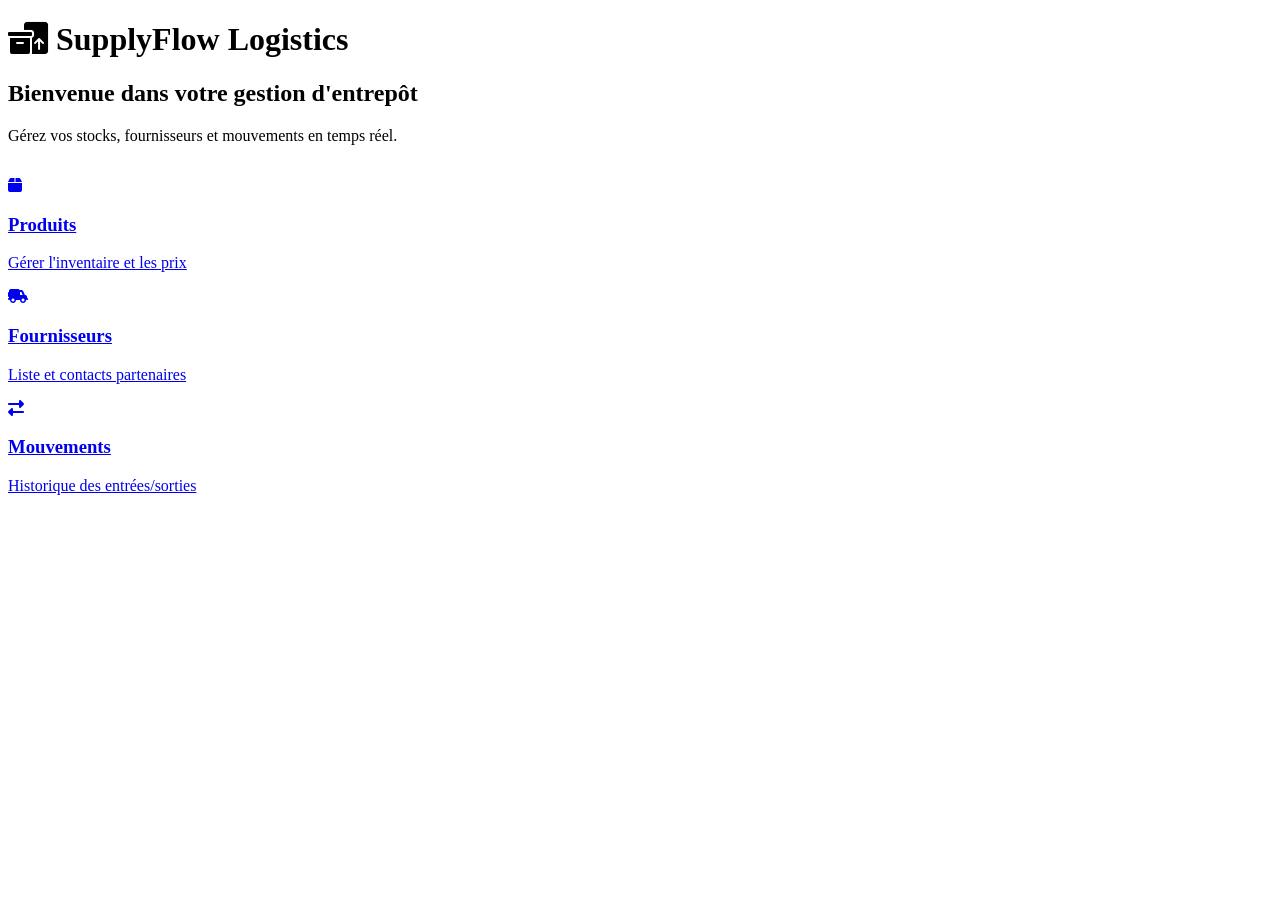
<file: src/main/resources/templates/index.html>
<!DOCTYPE html>
<html xmlns:th="http://www.thymeleaf.org">
<head>
    <meta charset="UTF-8">
    <meta name="viewport" content="width=device-width, initial-scale=1.0">
    <title>SupplyFlow | Dashboard</title>
    <link rel="stylesheet" th:href="@{/css/style.css}">
    <link rel="stylesheet" href="https://cdnjs.cloudflare.com/ajax/libs/font-awesome/6.4.0/css/all.min.css">
</head>
<body>

<header>
    <h1><i class="fas fa-boxes-packing"></i> SupplyFlow Logistics</h1>
</header>

<!--<nav>-->
<!--    <a href="/" class="active">Tableau de bord</a>-->
<!--    <a href="/produits">Produits</a>-->
<!--    <a href="/fournisseur">Fournisseurs</a>-->
<!--    <a href="/mouvements">Mouvements Stock</a>-->
<!--</nav>-->

<div class="container">
    <h2>Bienvenue dans votre gestion d'entrepôt</h2>
    <p style="color: var(--text-muted); margin-bottom: 2rem;">Gérez vos stocks, fournisseurs et mouvements en temps réel.</p>
    
    <div class="dashboard">
        <a href="/produits" class="card">
            <i class="fas fa-box"></i>
            <h3>Produits</h3>
            <p>Gérer l'inventaire et les prix</p>
        </a>
        <a href="/fournisseur" class="card">
            <i class="fas fa-truck-field"></i>
            <h3>Fournisseurs</h3>
            <p>Liste et contacts partenaires</p>
        </a>
        <a href="/mouvements" class="card">
            <i class="fas fa-exchange-alt"></i>
            <h3>Mouvements</h3>
            <p>Historique des entrées/sorties</p>
        </a>
    </div>
</div>

</body>
</html>
</file>
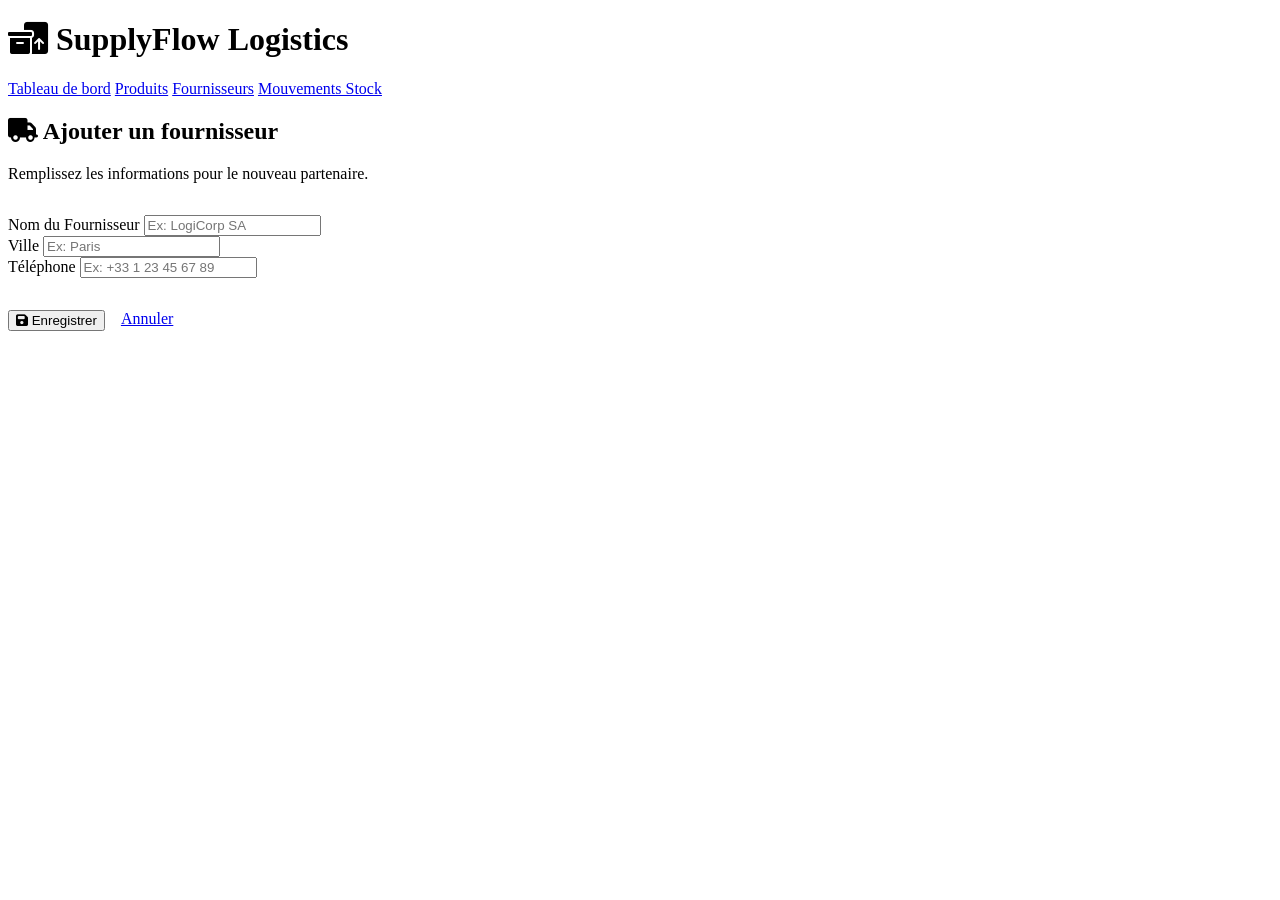
<file: src/main/resources/templates/ajouter-fournisseur.html>
<!DOCTYPE html>
<html xmlns:th="http://www.thymeleaf.org">
<head>
    <meta charset="UTF-8">
    <meta name="viewport" content="width=device-width, initial-scale=1.0">
    <title>SupplyFlow | Nouveau Fournisseur</title>
    <link rel="stylesheet" th:href="@{/css/style.css}">
    <link rel="stylesheet" href="https://cdnjs.cloudflare.com/ajax/libs/font-awesome/6.4.0/css/all.min.css">
</head>
<body>

<header>
    <h1><i class="fas fa-boxes-packing"></i> SupplyFlow Logistics</h1>
</header>

<nav>
    <a href="/">Tableau de bord</a>
    <a href="/produits">Produits</a>
    <a href="/fournisseur" class="active">Fournisseurs</a>
    <a href="/mouvements">Mouvements Stock</a>
</nav>

<div class="container">
    <div class="form-card">
        <h2><i class="fas fa-truck"></i> Ajouter un fournisseur</h2>
        <p style="color: var(--text-muted); margin-bottom: 2rem;">Remplissez les informations pour le nouveau partenaire.</p>

        <form th:action="@{/fournisseur/ajouter}" th:object="${fournisseur}" method="post">
            <div class="form-group">
                <label>Nom du Fournisseur</label>
                <input type="text" th:field="*{nom}" placeholder="Ex: LogiCorp SA" required>
            </div>

            <div class="form-group">
                <label>Ville</label>
                <input type="text" th:field="*{ville}" placeholder="Ex: Paris" required>
            </div>

            <div class="form-group">
                <label>Téléphone</label>
                <input type="text" th:field="*{telefone}" placeholder="Ex: +33 1 23 45 67 89" required>
            </div>

            <div style="margin-top: 2rem; display: flex; gap: 1rem;">
                <button type="submit" class="btn"><i class="fas fa-save"></i> Enregistrer</button>
                <a href="/fournisseur" class="btn btn-secondary">Annuler</a>
            </div>
        </form>
    </div>
</div>

</body>
</html>
</file>
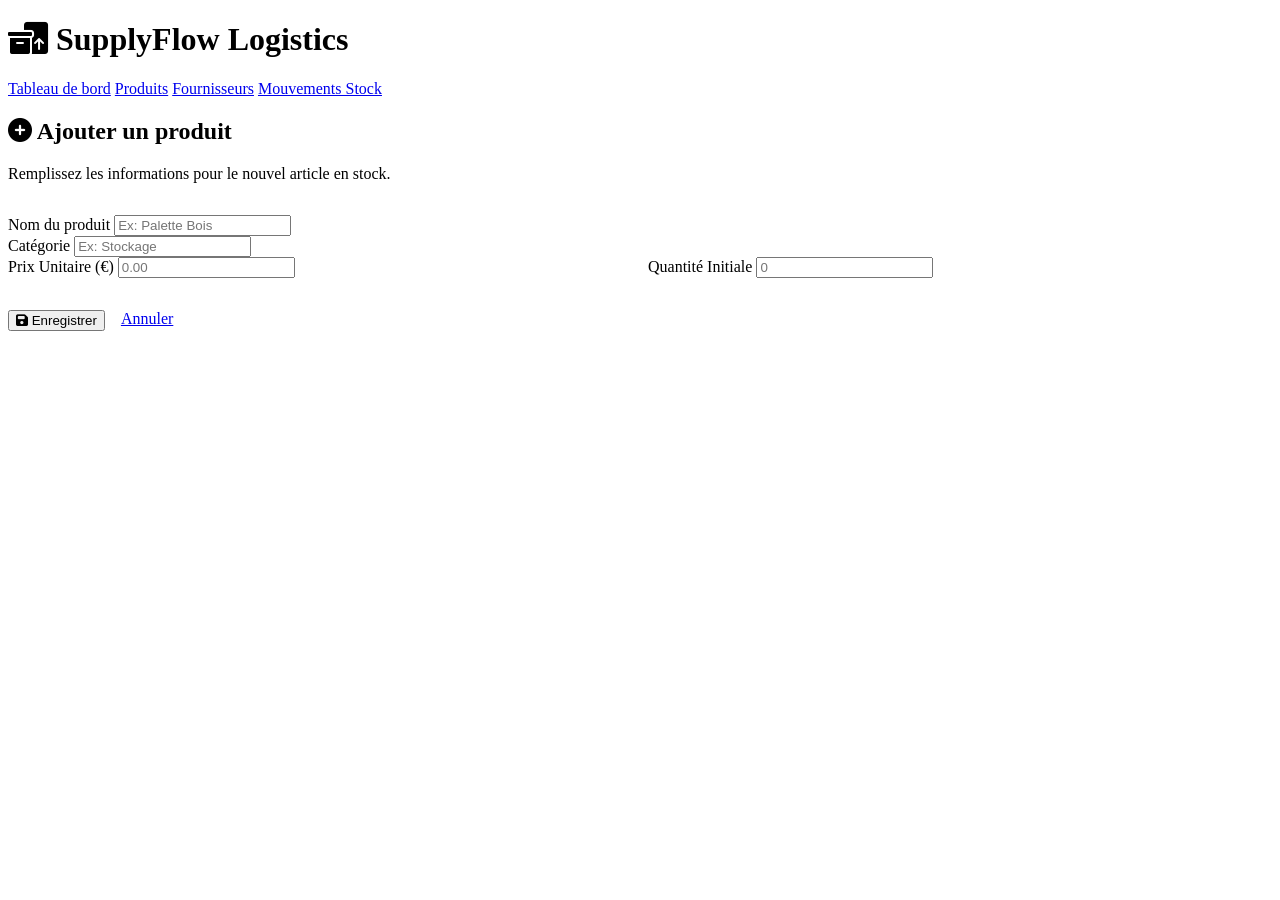
<file: src/main/resources/templates/ajouter-produit.html>
<!DOCTYPE html>
<html xmlns:th="http://www.thymeleaf.org">
<head>
    <meta charset="UTF-8">
    <meta name="viewport" content="width=device-width, initial-scale=1.0">
    <title>SupplyFlow | Nouveau Produit</title>
    <link rel="stylesheet" th:href="@{/css/style.css}">
    <link rel="stylesheet" href="https://cdnjs.cloudflare.com/ajax/libs/font-awesome/6.4.0/css/all.min.css">
</head>
<body>

<header>
    <h1><i class="fas fa-boxes-packing"></i> SupplyFlow Logistics</h1>
</header>

<nav>
    <a href="/">Tableau de bord</a>
    <a href="/produits" class="active">Produits</a>
    <a href="/fournisseur">Fournisseurs</a>
    <a href="/mouvements">Mouvements Stock</a>
</nav>

<div class="container">
    <div class="form-card">
        <h2><i class="fas fa-plus-circle"></i> Ajouter un produit</h2>
        <p style="color: var(--text-muted); margin-bottom: 2rem;">Remplissez les informations pour le nouvel article en stock.</p>

        <form th:action="@{/produits/ajouter}" th:object="${produit}" method="post">
            <div class="form-group">
                <label>Nom du produit</label>
                <input type="text" th:field="*{nom}" placeholder="Ex: Palette Bois" required>
            </div>

            <div class="form-group">
                <label>Catégorie</label>
                <input type="text" th:field="*{categorie}" placeholder="Ex: Stockage" required>
            </div>

            <div style="display: grid; grid-template-columns: 1fr 1fr; gap: 1rem;">
                <div class="form-group">
                    <label>Prix Unitaire (€)</label>
                    <input type="number" step="0.01" th:field="*{prix}" placeholder="0.00" required>
                </div>

                <div class="form-group">
                    <label>Quantité Initiale</label>
                    <input type="number" th:field="*{quantity}" placeholder="0" required>
                </div>
            </div>

            <div style="margin-top: 2rem; display: flex; gap: 1rem;">
                <button type="submit" class="btn"><i class="fas fa-save"></i> Enregistrer</button>
                <a href="/produits" class="btn btn-secondary">Annuler</a>
            </div>
        </form>
    </div>
</div>

</body>
</html>
</file>
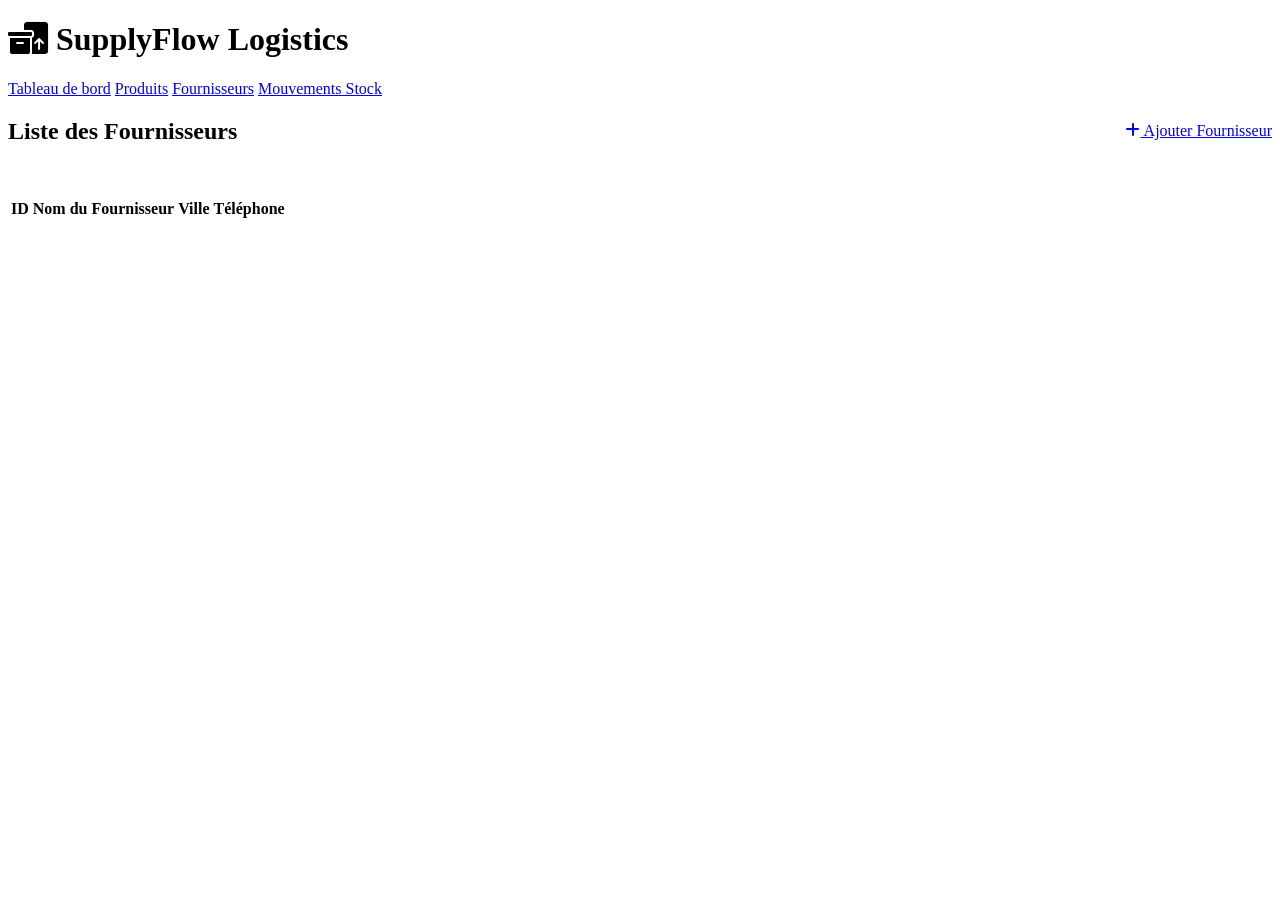
<file: src/main/resources/templates/fournisseurs.html>
<!DOCTYPE html>
<html xmlns:th="http://www.thymeleaf.org">
<head>
    <meta charset="UTF-8">
    <meta name="viewport" content="width=device-width, initial-scale=1.0">
    <title>SupplyFlow | Fournisseurs</title>
    <link rel="stylesheet" th:href="@{/css/style.css}">
    <link rel="stylesheet" href="https://cdnjs.cloudflare.com/ajax/libs/font-awesome/6.4.0/css/all.min.css">
</head>
<body>

<header>
    <h1><i class="fas fa-boxes-packing"></i> SupplyFlow Logistics</h1>
</header>

<nav>
    <a href="/">Tableau de bord</a>
    <a href="/produits">Produits</a>
    <a href="/fournisseur" class="active">Fournisseurs</a>
    <a href="/mouvements">Mouvements Stock</a>
</nav>

<div class="container">
    <div style="display: flex; justify-content: space-between; align-items: center; margin-bottom: 2rem;">
        <h2>Liste des Fournisseurs</h2>
        <a href="/fournisseur/ajouter" class="btn"><i class="fas fa-plus"></i> Ajouter Fournisseur</a>
    </div>

    <div class="table-container">
        <table>
            <thead>
                <tr>
                    <th>ID</th>
                    <th>Nom du Fournisseur</th>
                    <th>Ville</th>
                    <th>Téléphone</th>
                </tr>
            </thead>
            <tbody>
                <tr th:each="f : ${fournisseurs}">
                    <td th:text="${f.idFournisseur}"></td>
                    <td style="font-weight: 600;" th:text="${f.nom}"></td>
                    <td th:text="${f.ville}"></td>
                    <td th:text="${f.telefone}"></td>
                </tr>
            </tbody>
        </table>
    </div>
</div>

</body>
</html>
</file>
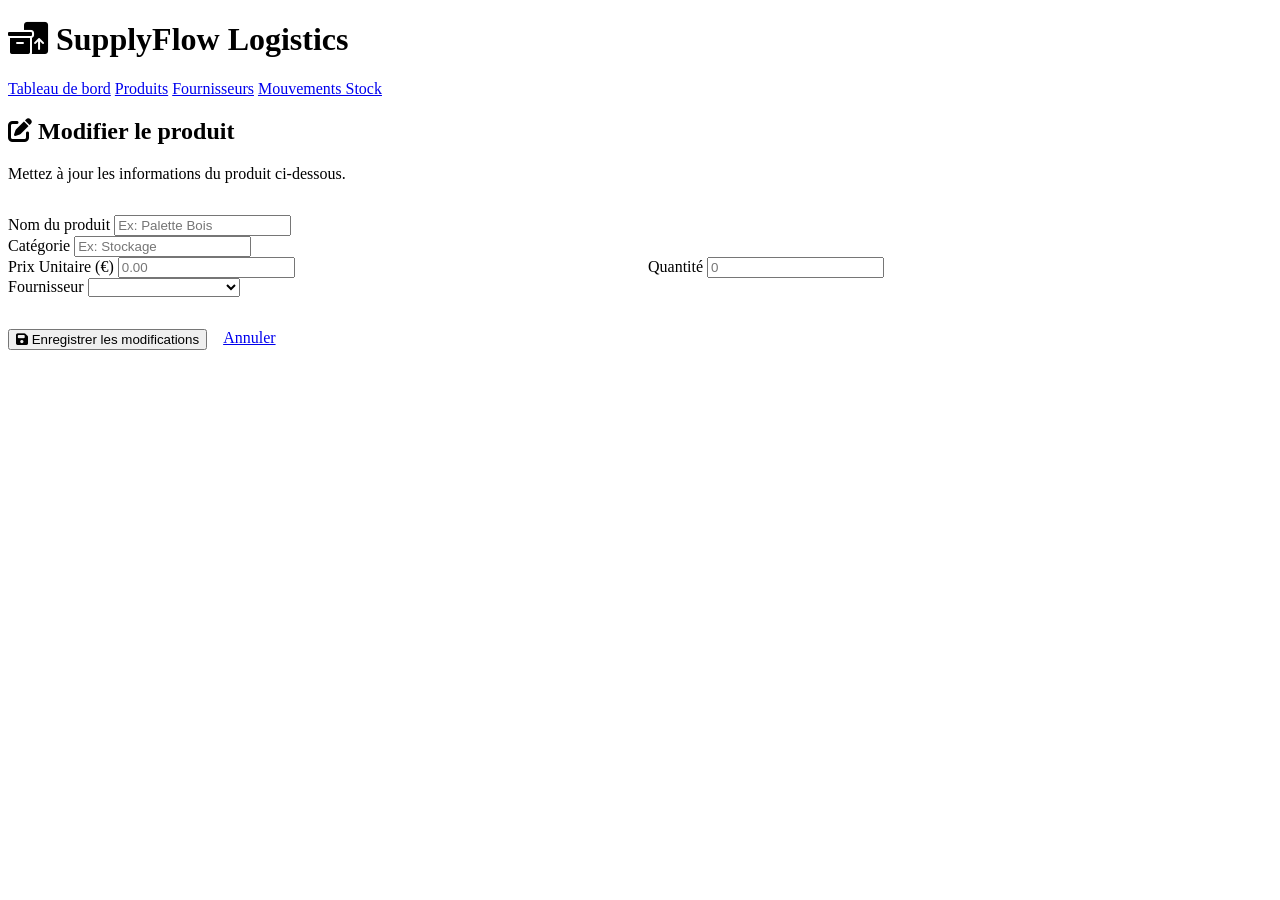
<file: src/main/resources/templates/modifier-produit.html>
<!DOCTYPE html>
<html xmlns:th="http://www.thymeleaf.org">
<head>
    <meta charset="UTF-8">
    <meta name="viewport" content="width=device-width, initial-scale=1.0">
    <title>SupplyFlow | Modifier Produit</title>
    <link rel="stylesheet" th:href="@{/css/style.css}">
    <link rel="stylesheet" href="https://cdnjs.cloudflare.com/ajax/libs/font-awesome/6.4.0/css/all.min.css">
</head>
<body>

<header>
    <h1><i class="fas fa-boxes-packing"></i> SupplyFlow Logistics</h1>
</header>

<nav>
    <a href="/">Tableau de bord</a>
    <a href="/produits" class="active">Produits</a>
    <a href="/fournisseur">Fournisseurs</a>
    <a href="/mouvements">Mouvements Stock</a>
</nav>

<div class="container">
    <div class="form-card">
        <h2><i class="fas fa-edit"></i> Modifier le produit</h2>
        <p style="color: var(--text-muted); margin-bottom: 2rem;">Mettez à jour les informations du produit ci-dessous.</p>

        <form th:action="@{/produits/modifier/{id}(id=${produit.id})}" th:object="${produit}" method="post">
            <div class="form-group">
                <label>Nom du produit</label>
                <input type="text" th:field="*{nom}" placeholder="Ex: Palette Bois" required>
            </div>

            <div class="form-group">
                <label>Catégorie</label>
                <input type="text" th:field="*{categorie}" placeholder="Ex: Stockage" required>
            </div>

            <div style="display: grid; grid-template-columns: 1fr 1fr; gap: 1rem;">
                <div class="form-group">
                    <label>Prix Unitaire (€)</label>
                    <input type="number" step="0.01" th:field="*{prix}" placeholder="0.00" required>
                </div>

                <div class="form-group">
                    <label>Quantité</label>
                    <input type="number" th:field="*{quantity}" placeholder="0" required>
                </div>
            </div>

            <div class="form-group">
                <label>Fournisseur</label>
                <select th:field="*{fournisseur.idFournisseur}" class="form-control" required>
                    <option value="" disabled>Choisir un fournisseur</option>
                    <option th:each="f : ${fournisseurs}" th:value="${f.idFournisseur}" th:text="${f.nom}"></option>
                </select>
            </div>

            <div style="margin-top: 2rem; display: flex; gap: 1rem;">
                <button type="submit" class="btn"><i class="fas fa-save"></i> Enregistrer les modifications</button>
                <a href="/produits" class="btn btn-secondary">Annuler</a>
            </div>
        </form>
    </div>
</div>

</body>
</html>
</file>
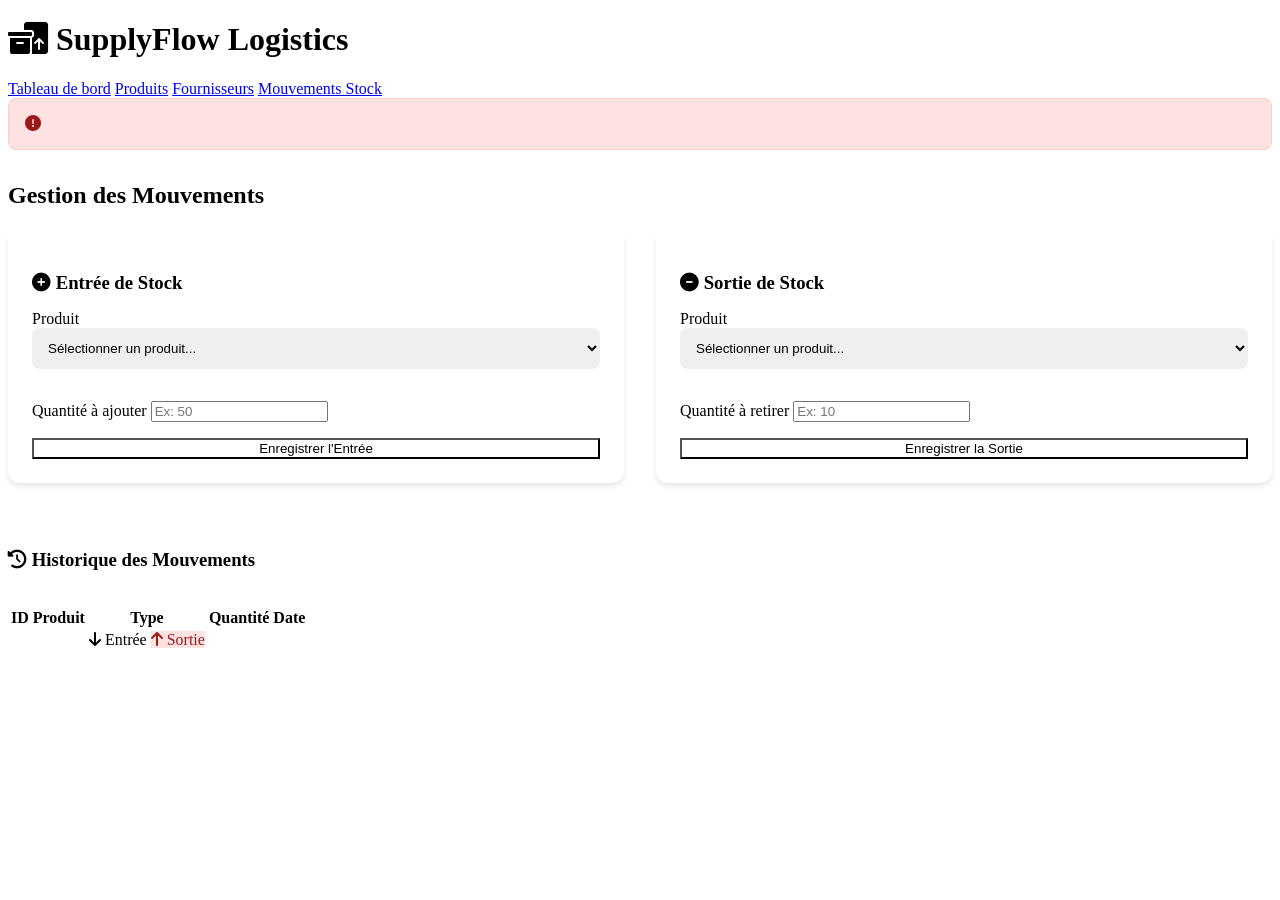
<file: src/main/resources/templates/mouvements.html>
<!DOCTYPE html>
<html xmlns:th="http://www.thymeleaf.org">
<head>
    <meta charset="UTF-8">
    <meta name="viewport" content="width=device-width, initial-scale=1.0">
    <title>SupplyFlow | Mouvements</title>
    <link rel="stylesheet" th:href="@{/css/style.css}">
    <link rel="stylesheet" href="https://cdnjs.cloudflare.com/ajax/libs/font-awesome/6.4.0/css/all.min.css">
    <style>
        .mouvement-actions {
            display: grid;
            grid-template-columns: 1fr 1fr;
            gap: 2rem;
            margin-bottom: 3rem;
        }
        .action-card {
            background: white;
            padding: 1.5rem;
            border-radius: 12px;
            box-shadow: 0 4px 6px -1px rgba(0,0,0,0.1);
        }
        select, input { margin-bottom: 1rem; }
    </style>
</head>
<body>

<header>
    <h1><i class="fas fa-boxes-packing"></i> SupplyFlow Logistics</h1>
</header>

<nav>
    <a href="/">Tableau de bord</a>
    <a href="/produits">Produits</a>
    <a href="/fournisseur">Fournisseurs</a>
    <a href="/mouvements" class="active">Mouvements Stock</a>
</nav>

<div class="container">
    <div th:if="${error}" class="alert alert-danger" style="background-color: #fee2e2; color: #991b1b; padding: 1rem; border-radius: 8px; margin-bottom: 2rem; border: 1px solid #fecaca;">
        <i class="fas fa-exclamation-circle"></i> <span th:text="${error}"></span>
    </div>

    <h2>Gestion des Mouvements</h2>

    <div class="mouvement-actions">
        <div class="action-card">
            <h3 style="color: var(--success); margin-bottom: 1rem;"><i class="fas fa-plus-circle"></i> Entrée de Stock</h3>
            <form th:action="@{/mouvements/entree}" method="post">
                <label>Produit</label>
                <select name="produitId" required style="width: 100%; padding: 0.75rem; border-radius: 8px; border: 1px solid var(--border);">
                    <option value="">Sélectionner un produit...</option>
                    <option th:each="p : ${produits}" th:value="${p.id}" th:text="${p.nom + ' (Stock: ' + p.quantity + ')'}"></option>
                </select>
                <div style="margin-top: 1rem;">
                    <label>Quantité à ajouter</label>
                    <input type="number" name="quantity" min="1" placeholder="Ex: 50" required>
                </div>
                <button type="submit" class="btn" style="background-color: var(--success); width: 100%;">Enregistrer l'Entrée</button>
            </form>
        </div>

        <!-- Exit Form -->
        <div class="action-card">
            <h3 style="color: var(--danger); margin-bottom: 1rem;"><i class="fas fa-minus-circle"></i> Sortie de Stock</h3>
            <form th:action="@{/mouvements/sortie}" method="post">
                <label>Produit</label>
                <select name="produitId" required style="width: 100%; padding: 0.75rem; border-radius: 8px; border: 1px solid var(--border);">
                    <option value="">Sélectionner un produit...</option>
                    <option th:each="p : ${produits}" th:value="${p.id}" th:text="${p.nom + ' (Stock: ' + p.quantity + ')'}"></option>
                </select>
                <div style="margin-top: 1rem;">
                    <label>Quantité à retirer</label>
                    <input type="number" name="quantity" min="1" placeholder="Ex: 10" required>
                </div>
                <button type="submit" class="btn" style="background-color: var(--danger); width: 100%;">Enregistrer la Sortie</button>
            </form>
        </div>
    </div>

    <div style="display: flex; justify-content: space-between; align-items: center; margin-bottom: 1rem;">
        <h3><i class="fas fa-history"></i> Historique des Mouvements</h3>
    </div>

    <div class="table-container">
        <table>
            <thead>
                <tr>
                    <th>ID</th>
                    <th>Produit</th>
                    <th>Type</th>
                    <th>Quantité</th>
                    <th>Date</th>
                </tr>
            </thead>
            <tbody>
                <tr th:each="m : ${mouvements}">
                    <td th:text="${m.idMouvement}"></td>
                    <td style="font-weight: 600;" th:text="${m.produit.nom}"></td>
                    <td>
                        <span th:if="${m.type == 'ENTREE'}" class="badge badge-success"><i class="fas fa-arrow-down"></i> Entrée</span>
                        <span th:if="${m.type == 'SORTIE'}" class="badge" style="background: #fee2e2; color: #991b1b;"><i class="fas fa-arrow-up"></i> Sortie</span>
                    </td>
                    <td th:text="${m.quantity}"></td>
                    <td th:text="${m.date}"></td>
                </tr>
            </tbody>
        </table>
    </div>
</div>

</body>
</html>
</file>
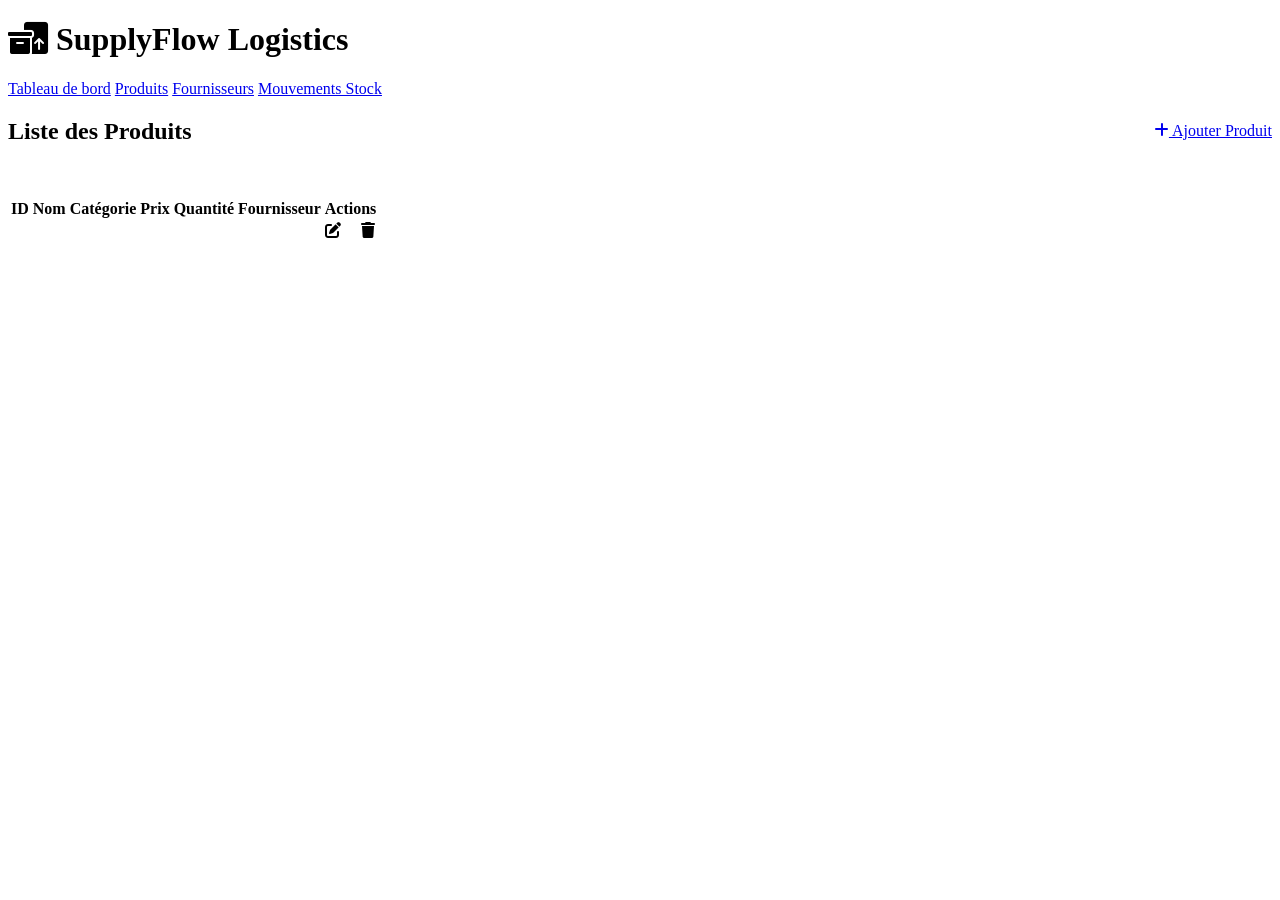
<file: src/main/resources/templates/produits.html>
<!DOCTYPE html>
<html xmlns:th="http://www.thymeleaf.org">
<head>
    <meta charset="UTF-8">
    <meta name="viewport" content="width=device-width, initial-scale=1.0">
    <title>SupplyFlow | Produits</title>
    <link rel="stylesheet" th:href="@{/css/style.css}">
    <link rel="stylesheet" href="https://cdnjs.cloudflare.com/ajax/libs/font-awesome/6.4.0/css/all.min.css">
</head>
<body>

<header>
    <h1><i class="fas fa-boxes-packing"></i> SupplyFlow Logistics</h1>
</header>

<nav>
    <a href="/">Tableau de bord</a>
    <a href="/produits" class="active">Produits</a>
    <a href="/fournisseur">Fournisseurs</a>
    <a href="/mouvements">Mouvements Stock</a>
</nav>

<div class="container">
    <div style="display: flex; justify-content: space-between; align-items: center; margin-bottom: 2rem;">
        <h2>Liste des Produits</h2>
        <a href="/produits/ajouter" class="btn"><i class="fas fa-plus"></i> Ajouter Produit</a>
    </div>

    <div class="table-container">
        <table>
            <thead>
                <tr>
                    <th>ID</th>
                    <th>Nom</th>
                    <th>Catégorie</th>
                    <th>Prix</th>
                    <th>Quantité</th>
                    <th>Fournisseur</th>
                    <th>Actions</th>
                </tr>
            </thead>
            <tbody>
                <tr th:each="p : ${produits}">
                    <td th:text="${p.id}"></td>
                    <td style="font-weight: 600;" th:text="${p.nom}"></td>
                    <td><span class="badge badge-info" th:text="${p.categorie}"></span></td>
                    <td th:text="${p.prix + ' DH'}"></td>
                    <td th:text="${p.quantity}"></td>
                    <td th:text="${p.fournisseur != null ? p.fournisseur.nom : 'Founisseur introuvable'}"></td>
                    <td>
                        <a th:href="@{/produits/modifier/{id}(id=${p.id})}" style="color: var(--primary); margin-right: 1rem;"><i class="fas fa-edit"></i></a>
                        <a th:href="@{/produits/supprimer/{id}(id=${p.id})}" style="color: var(--danger);"><i class="fas fa-trash"></i></a>
                    </td>
                </tr>
            </tbody>
        </table>
    </div>
</div>

</body>
</html>
</file>
